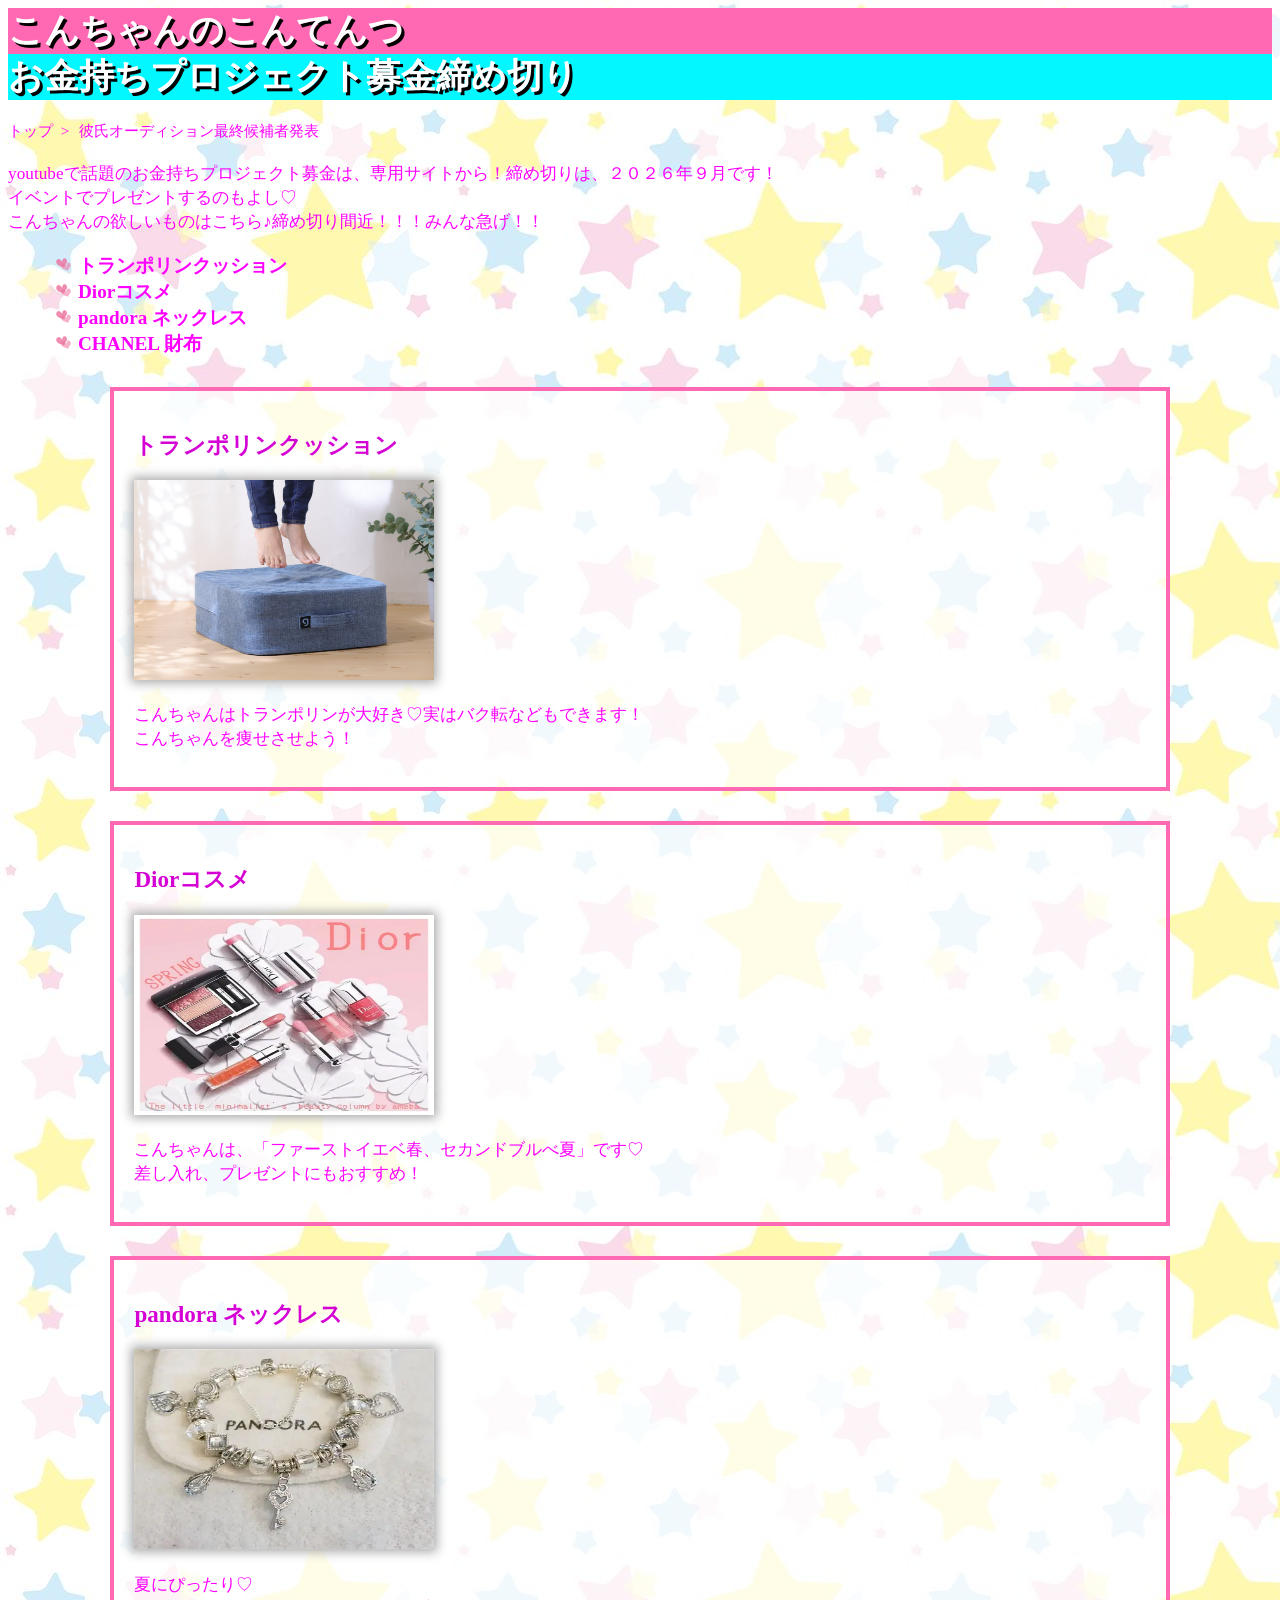
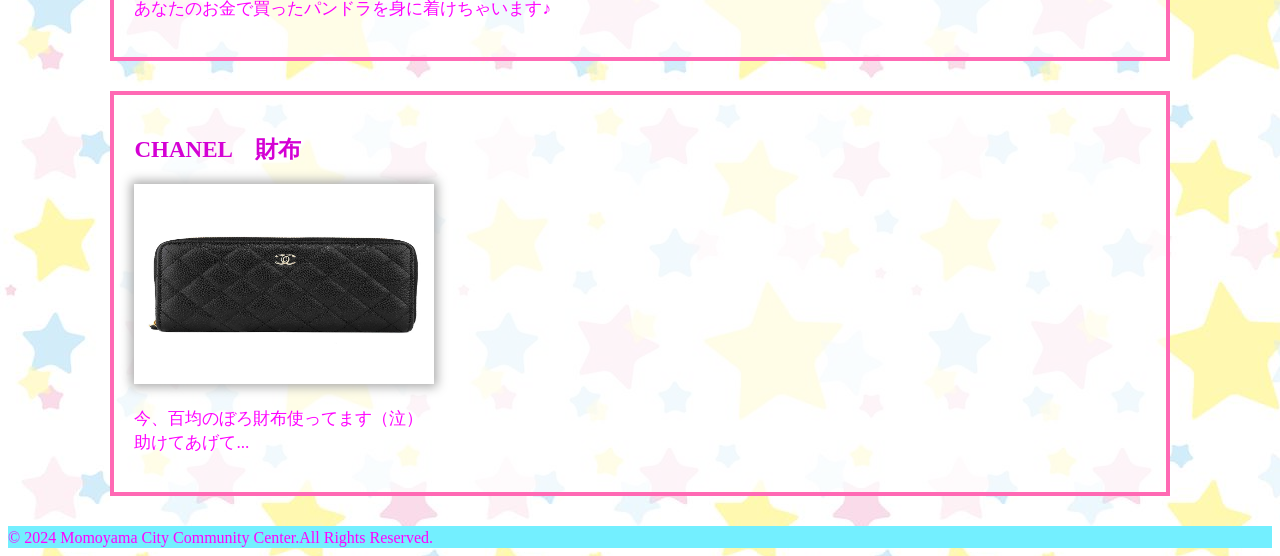
<file: bokin.html>
<!DOCTYPE html>
<html lang="ja">   
<head>
<meta charset="UTF-8">
<title>お金持ちプロジェクト</title>
<link rel="stylesheet" href="css/mystyle.css">
<meta name="description" content="こんちゃんをお金持ちにしたいという願いを込めて発足したお金持ちプロジェクト募金の締め切りが迫っています。こんちゃんの欲しいものを紹介します。">
   <meta name="viewport" content="width=device-width">

</head>
<body>
   <header>
 <h1>こんちゃんのこんてんつ</h1>
   </header>
   <article>
    <h1>お金持ちプロジェクト募金締め切り</h1>
    <ol>
      <li>トップ&nbsp;&nbsp;&gt;</li>
      <li>彼氏オーディション最終候補者発表</li>
    </ol>
</article>
<p>youtubeで話題のお金持ちプロジェクト募金は、専用サイトから！締め切りは、２０２６年９月です！<br>イベントでプレゼントするのもよし♡
<br>こんちゃんの欲しいものはこちら♪締め切り間近！！！みんな急げ！！</p>
<ul>
<li>トランポリンクッション</li>
<li>Diorコスメ</li>
<li>pandora ネックレス</li>
<li>CHANEL 財布</li>
</ul>
<div class="box">
<h2>トランポリンクッション</h2>
<img src="image/porin.png" width="300" height="200" alt="トランポリン" class="point-img">
<p>こんちゃんはトランポリンが大好き♡実はバク転などもできます！<br>こんちゃんを痩せさせよう！</p>
</div>
<div class="box">
<h2>Diorコスメ</h2>
<img src="image/kosume.png" width="300" height="200" alt="コスメ" class="point-img">
<p>こんちゃんは、「ファーストイエベ春、セカンドブルべ夏」です♡<br>
差し入れ、プレゼントにもおすすめ！</p>
</div>
<div class="box">
<h2>pandora ネックレス</h2>
<img src="image/pandora.png" width="300" height="200" alt="パンドラ" class="point-img">
<p>夏にぴったり♡<br>あなたのお金で買ったパンドラを身に着けちゃいます♪</p>
</div>
<div class="box">
<h2>CHANEL　財布</h2>
<img src="image/chanel.png" width="300" height="200" alt="シャネル" class="point-img">
<p>今、百均のぼろ財布使ってます（泣）<br>
助けてあげて...</p>
</div>
</body>
</html>

<footer>
      <small>&copy; 2024 Momoyama City Community Center.All Rights Reserved.</small>
   </footer>
</file>
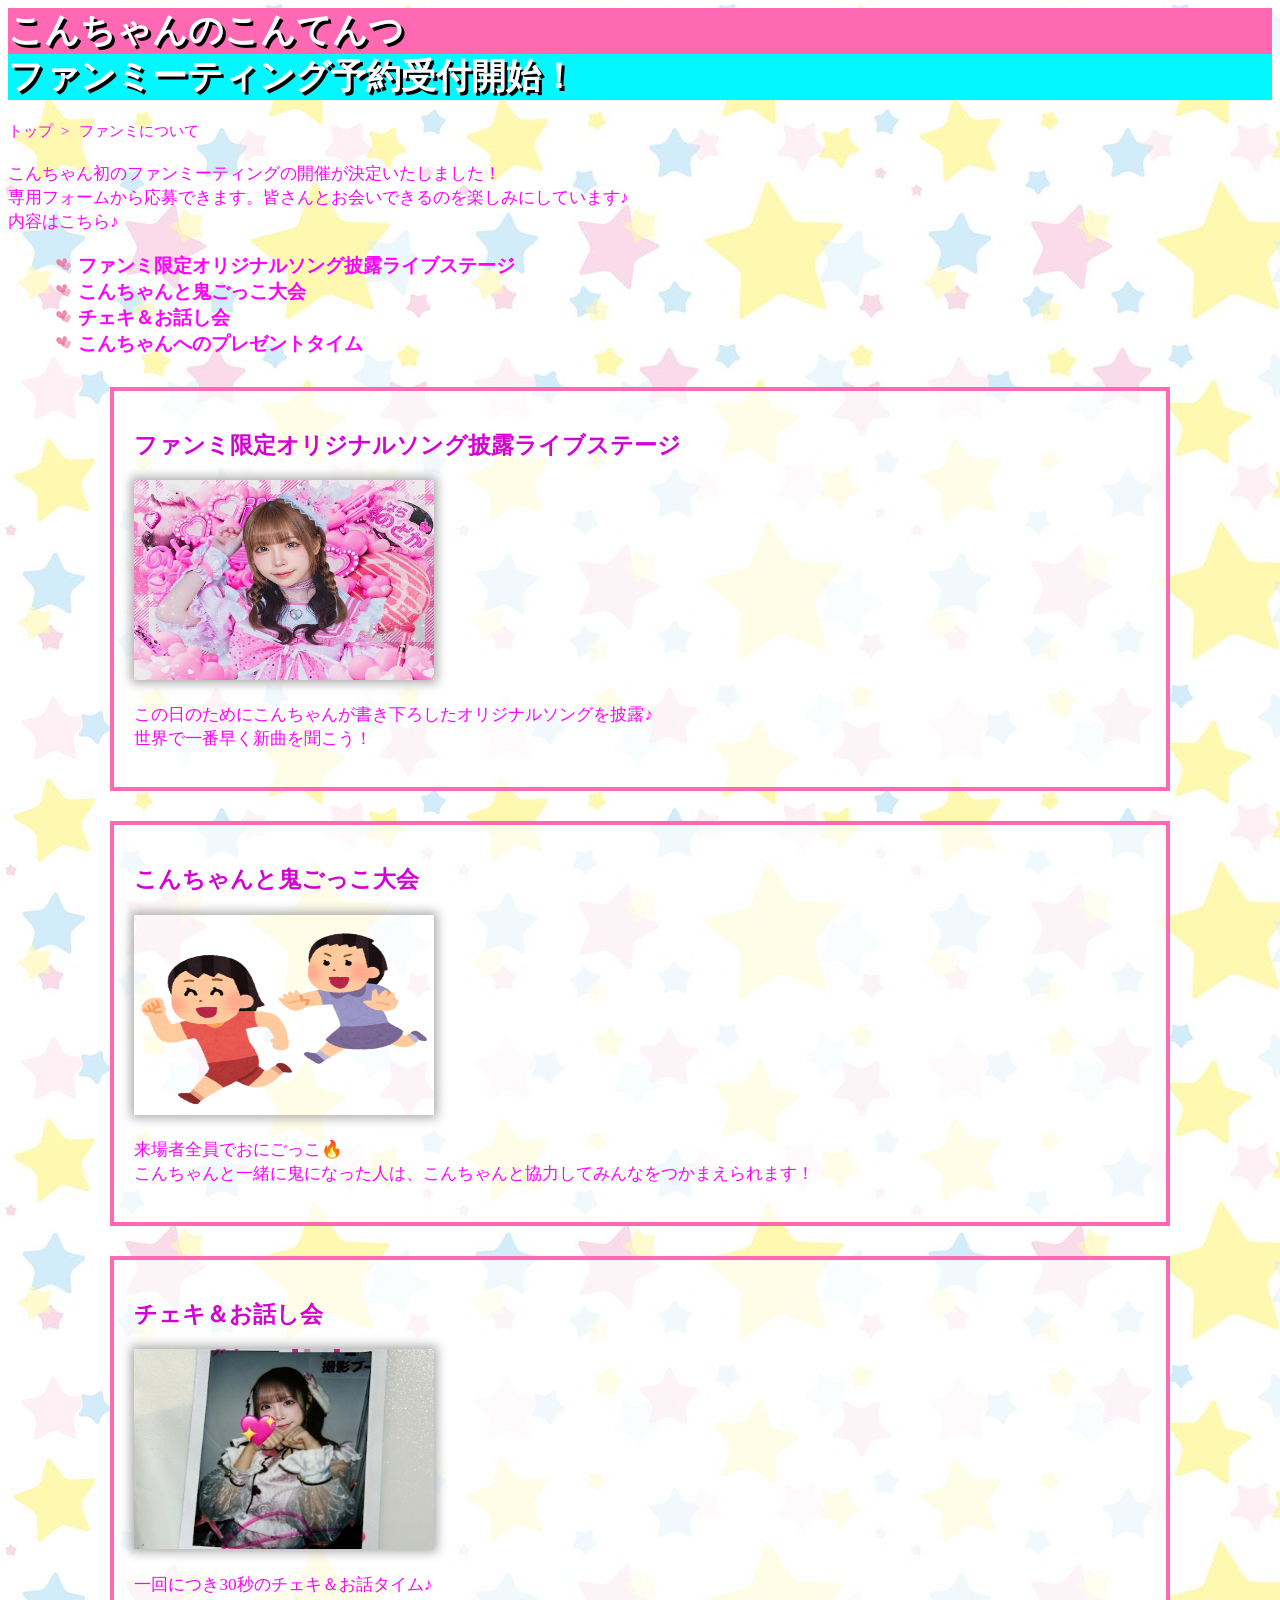
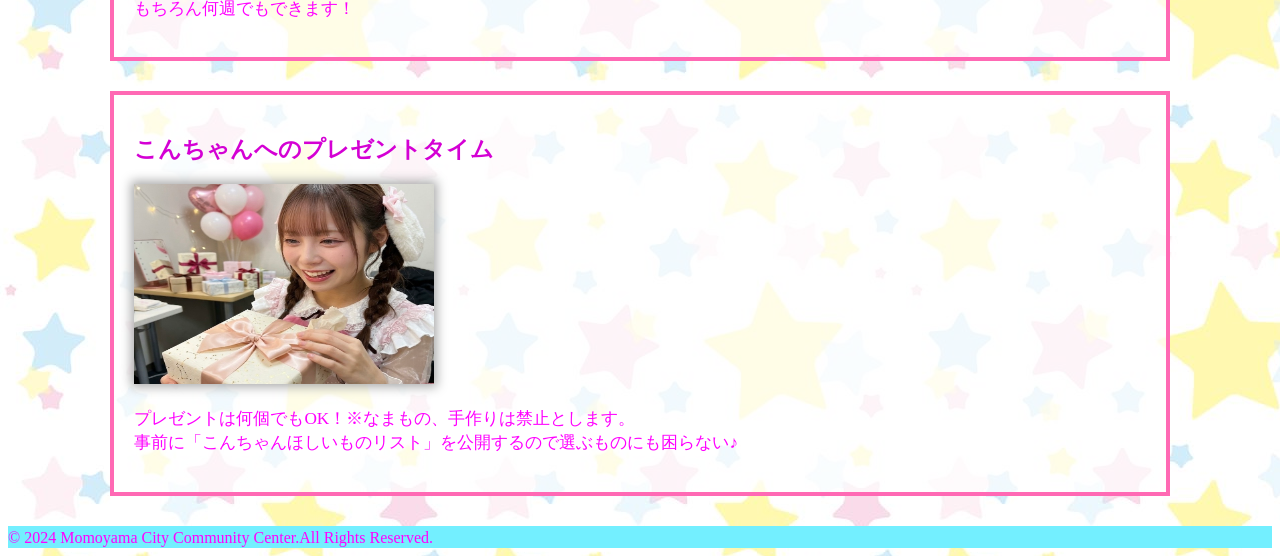
<file: meeting.html>
<!DOCTYPE html>
<html lang="ja">   
<head>
<meta charset="UTF-8">
<title>ファンミについて</title>
<link rel="stylesheet" href="css/mystyle.css">
<meta name="description" content="こんちゃんのファンミーティングの開催が決定しました。プログラムを紹介します。">
   <meta name="viewport" content="width=device-width">

</head>
<body>
   <header>
 <h1>こんちゃんのこんてんつ</h1>
   </header>
   <article>
    <h1>ファンミーティング予約受付開始！</h1>
     <ol>
      <li>トップ&nbsp;&nbsp;&gt;</li>
      <li>ファンミについて</li>
    </ol>
</article>
<p>こんちゃん初のファンミーティングの開催が決定いたしました！<br>専用フォームから応募できます。皆さんとお会いできるのを楽しみにしています♪
<br>内容はこちら♪</p>
<ul>
<li>ファンミ限定オリジナルソング披露ライブステージ</li>
<li>こんちゃんと鬼ごっこ大会</li>
<li>チェキ＆お話し会</li>
<li>こんちゃんへのプレゼントタイム</li>
</ul>
<div class="box">
<h2>ファンミ限定オリジナルソング披露ライブステージ</h2>
<img src="image/idol.png" width="300" height="200" alt="こんちゃんアイドル" class="point-img">
<p>この日のためにこんちゃんが書き下ろしたオリジナルソングを披露♪<br>世界で一番早く新曲を聞こう！</p>
</div>
<div class="box">
<h2>こんちゃんと鬼ごっこ大会</h2>
<img src="image/onigo.png" width="300" height="200" alt="おにごっこ" class="point-img">
<p>来場者全員でおにごっこ🔥<br>
こんちゃんと一緒に鬼になった人は、こんちゃんと協力してみんなをつかまえられます！</p>
</div>
<div class="box">
<h2>チェキ＆お話し会</h2>
<img src="image/photo.png" width="300" height="200" alt="チェキ" class="point-img">
<p>一回につき30秒のチェキ＆お話タイム♪<br>もちろん何週でもできます！</p>
</div>
<div class="box">
<h2>こんちゃんへのプレゼントタイム</h2>
<img src="image/present.png" width="300" height="200" alt="プレセント" class="point-img">
<p>プレゼントは何個でもOK！※なまもの、手作りは禁止とします。<br>
事前に「こんちゃんほしいものリスト」を公開するので選ぶものにも困らない♪</p>
</div>
</body>
</html>

<footer>
      <small>&copy; 2024 Momoyama City Community Center.All Rights Reserved.</small>
   </footer>
</file>
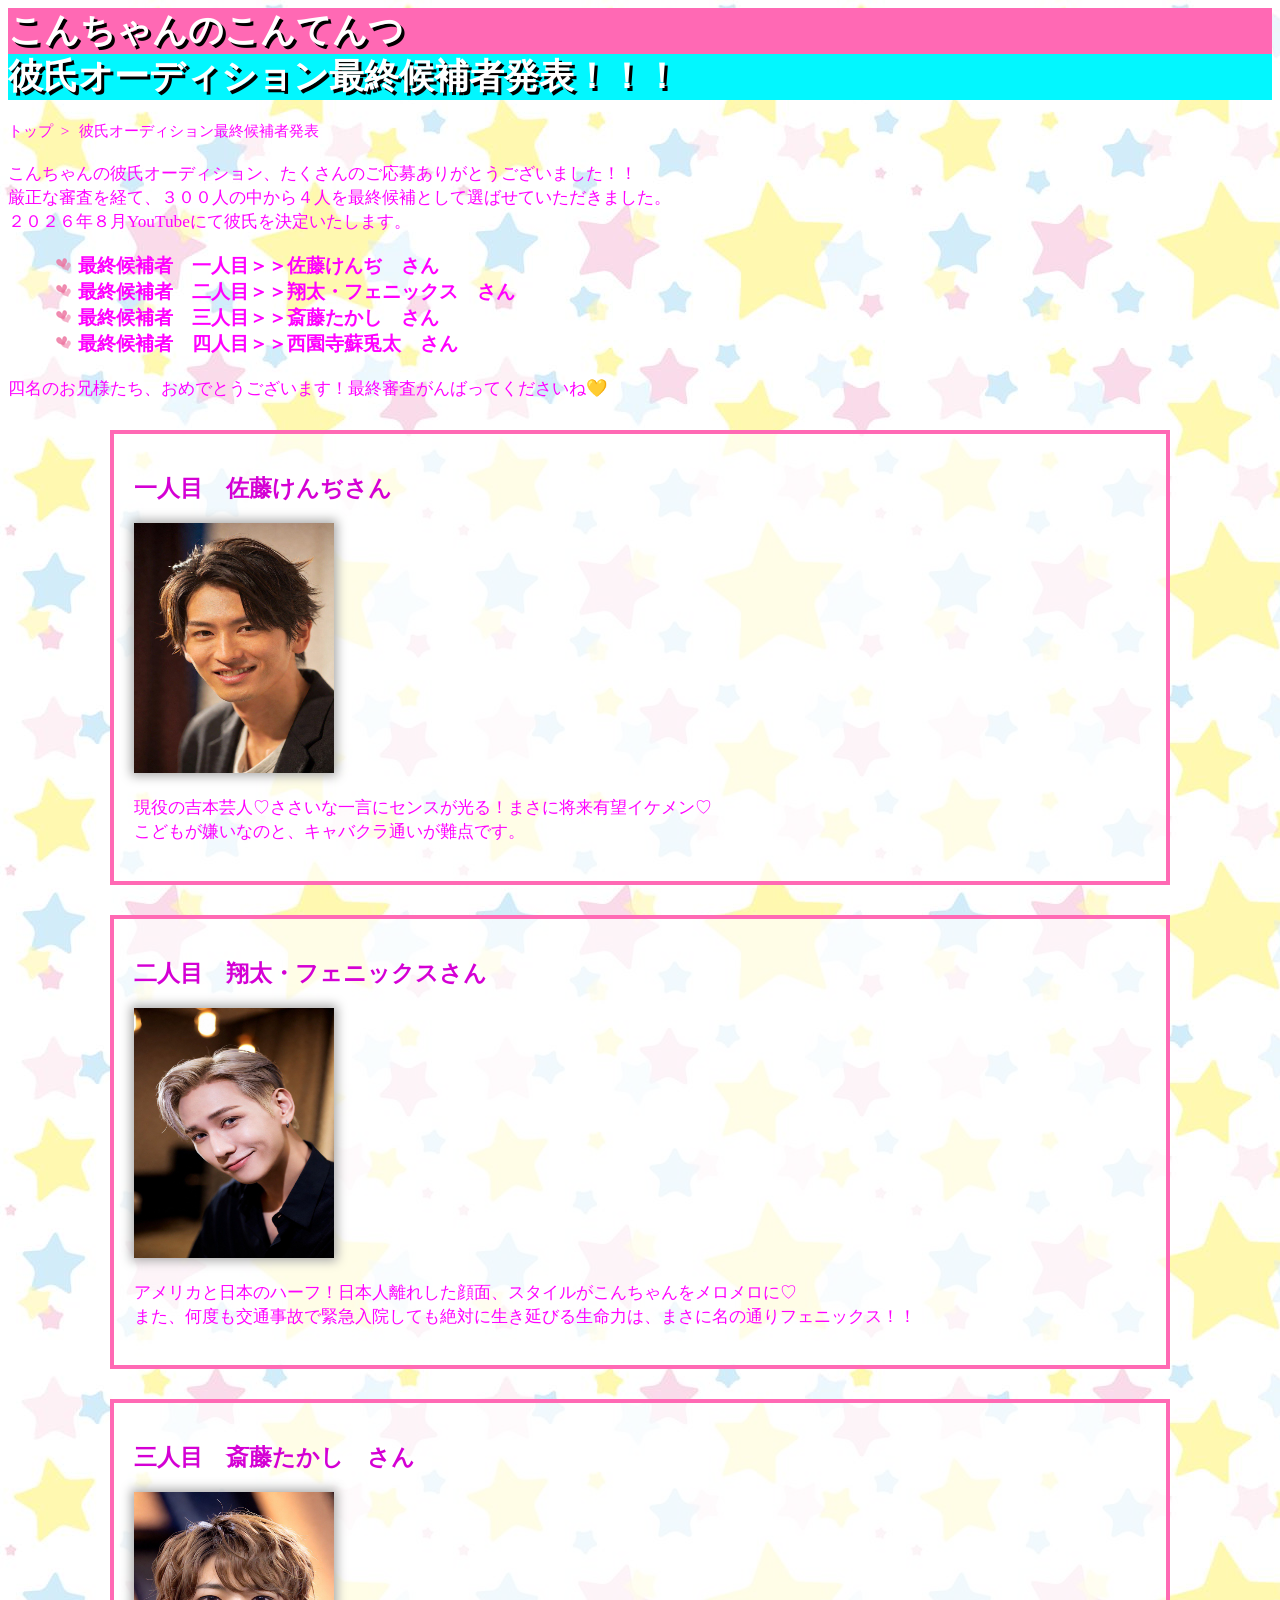
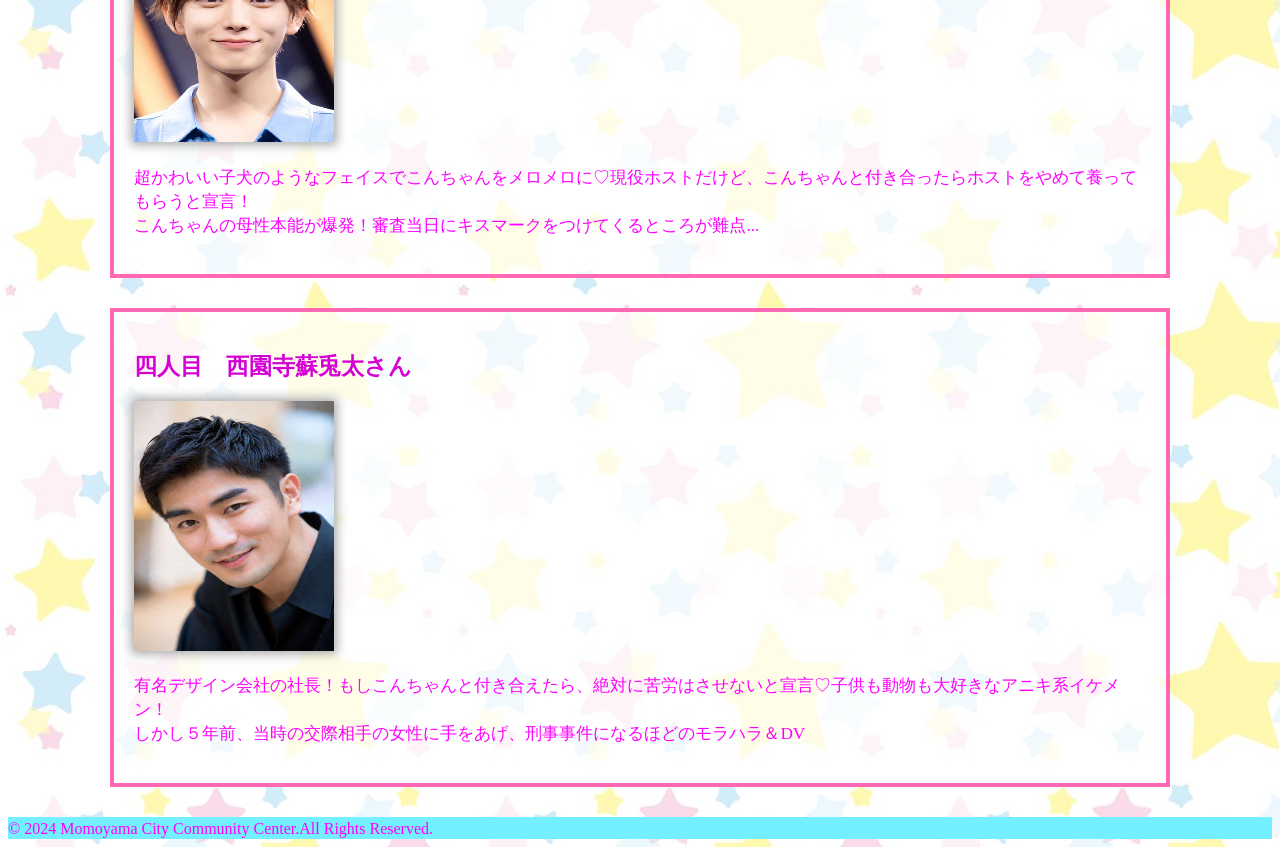
<file: o-de.html>
<!DOCTYPE html>
<html lang="ja">   
<head>
<meta charset="UTF-8">
<title>彼氏オーディション最終候補者発表</title>
<link rel="stylesheet" href="css/mystyle.css">
<meta name="description" content="こんちゃん彼氏オーディション最終候補者の４名を紹介。">
   <meta name="viewport" content="width=device-width">
</head>
<body>
   <header>
 <h1>こんちゃんのこんてんつ</h1>
   </header>
   <article>
    <h1>彼氏オーディション最終候補者発表！！！</h1>
     <ol>
      <li>トップ&nbsp;&nbsp;&gt;</li>
      <li>彼氏オーディション最終候補者発表</li>
    </ol>
</article>
<p>こんちゃんの彼氏オーディション、たくさんのご応募ありがとうございました！！<br>
厳正な審査を経て、３００人の中から４人を最終候補として選ばせていただきました。<br>２０２６年８月YouTubeにて彼氏を決定いたします。</p>
<ul>
<li>最終候補者　一人目＞＞佐藤けんぢ　さん</li>
<li>最終候補者　二人目＞＞翔太・フェニックス　さん</li>
<li>最終候補者　三人目＞＞斎藤たかし　さん</li>
<li>最終候補者　四人目＞＞西園寺蘇兎太　さん</li>
</ul>
<p>四名のお兄様たち、おめでとうございます！最終審査がんばってくださいね💛</p>
<div class="box">
<h2>一人目　佐藤けんぢさん</h2>
<img src="image/kenji.png" width="200" height="250" alt="けんじ" class="point-img">
<p>現役の吉本芸人♡ささいな一言にセンスが光る！まさに将来有望イケメン♡<br>こどもが嫌いなのと、キャバクラ通いが難点です。</p>
</div>
<div class="box">
<h2>二人目　翔太・フェニックスさん</h2>
<img src="image/feni.png" width="200" height="250" alt="ふぇに" class="point-img">
<p>アメリカと日本のハーフ！日本人離れした顔面、スタイルがこんちゃんをメロメロに♡<br>
また、何度も交通事故で緊急入院しても絶対に生き延びる生命力は、まさに名の通りフェニックス！！</p>
</div>
<div class="box">
<h2>三人目　斎藤たかし　さん</h2>
<img src="image/takashi.png" width="200" height="250" alt="たかし" class="point-img">
<p>超かわいい子犬のようなフェイスでこんちゃんをメロメロに♡現役ホストだけど、こんちゃんと付き合ったらホストをやめて養ってもらうと宣言！<br>
こんちゃんの母性本能が爆発！審査当日にキスマークをつけてくるところが難点...</p>
</div>
<div class="box">
<h2>四人目　西園寺蘇兎太さん</h2>
<img src="image/sota.png" width="200" height="250" alt="そうた" class="point-img">
<p>有名デザイン会社の社長！もしこんちゃんと付き合えたら、絶対に苦労はさせないと宣言♡子供も動物も大好きなアニキ系イケメン！<br>
しかし５年前、当時の交際相手の女性に手をあげ、刑事事件になるほどのモラハラ＆DV</p>
</div>
</body>
</html>

<footer>
      <small>&copy; 2024 Momoyama City Community Center.All Rights Reserved.</small>
   </footer>
</file>
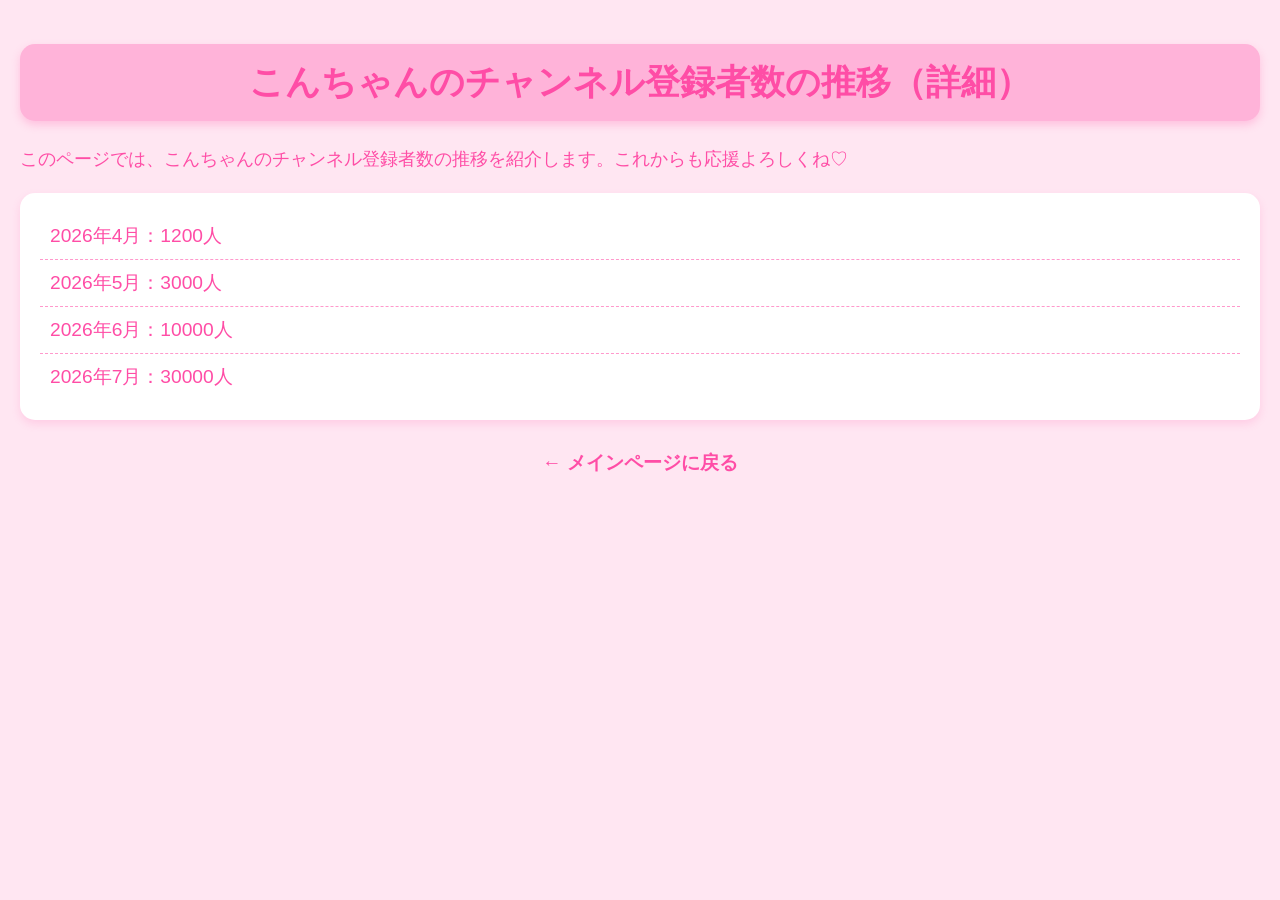
<file: subscribers.html>
<!DOCTYPE html>
<html lang="ja">
<head>
  <meta charset="UTF-8">
  <title>こんちゃんの登録者数の詳細（架空）</title>

  <style>
    body {
      background-color: #ffe6f2; /* うすいピンク */
      font-family: "Hiragino Maru Gothic ProN", "Rounded Mplus 1c", sans-serif;
      color: #ff4da6; /* かわいい濃いピンク */
      margin: 0;
      padding: 20px;
    }

    h1 {
      text-align: center;
      font-size: 2.2em;
      background-color: #ffb3d9;
      padding: 15px;
      border-radius: 15px;
      box-shadow: 0 4px 8px rgba(255, 105, 180, 0.3);
    }

    p {
      font-size: 1.1em;
      line-height: 1.8;
    }

    ul {
      background-color: #fff;
      padding: 20px;
      border-radius: 15px;
      box-shadow: 0 4px 8px rgba(255, 105, 180, 0.2);
      list-style: none;
    }

    ul li {
      padding: 10px;
      font-size: 1.2em;
      border-bottom: 1px dashed #ff99cc;
    }

    ul li:last-child {
      border-bottom: none;
    }

    a {
      color: #ff4da6;
      font-weight: bold;
      text-decoration: none;
    }

    a:hover {
      text-decoration: underline;
    }

    .back {
      margin-top: 30px;
      text-align: center;
      font-size: 1.2em;
    }
  </style>
</head>

<body>

  <h1>こんちゃんのチャンネル登録者数の推移（詳細）</h1>

  <p>このページでは、こんちゃんのチャンネル登録者数の推移を紹介します。これからも応援よろしくね♡</p>

  <ul>
    <li> 2026年4月：1200人</li>
    <li>2026年5月：3000人</li>
    <li>2026年6月：10000人</li>
    <li>2026年7月：30000人</li>
  </ul>

  <div class="back">
    <a href="index.html">← メインページに戻る</a>
  </div>

</body>
</html>
</file>
<file: css/mystyle.css>
@charset "utf-8";

    h1{
         
                  color: #fff;
                  background-color: #ff69b4;
                  font-family:serif;
                  margin: 0;
                  padding: 0;
                  font-size: 180%;
                  text-shadow: 3px 3px 0px black;
               }
   footer{
                  background-color: #73efff;
               }
   body{
      color: #ff00ff;
      font-size: 120%;
      background-image: 
      url("../image/cloud.png");
   }
               .subhead{
                  background-color: #808000;
               }
               article h1{
                  background-color: #02f7ff;
               }
       
               .navy{
                    color: #ff00ff
               }

               .red{
                    color: #ff0000;
               }
               p{
                  font-size: 90%;
               }
               
               h2{
                  font-size: 120%;
               }
               ul{
                  list-style-type: circle;
               }
               .news li{
                  line-height: 1.2;
                  border: 1px solid rgb(0, 225, 255);
               }
               ul time {
                  background-color: #ff9de3;
                  color: #ffffff;
                  border-radius: 10px;
    }
    nav ul{
      font-weight:bold;
    }
    nav ul a{
      text-decoration: underline;
      color: #03c0ff;
    }
        nav ul a:link{
      color: #ff69b4;
        }
      nav ul a:visited{
         color: rgb(255, 106, 0);
      }

    nav ul a:hover{
      color: #ff00ff;
    }
    nav ul a:active{
      color: #ffff00;
    }
    nav li{
      display:inline;
      padding-left:10px;
      padding-right: 12px;
      border-right: 2px solid #ff00ff;
    }
    .photo{
      float:left;
      margin-right: 20px;
    }
    section{
      clear:both;
    }
.intro{
   font-size: 20px;
}
.profile{
   width:700px;
   height: 170px;
   border:4px solid #ff69b4;
   margin:20px auto;
   padding:15px;
}
.person{
    width: 700px;
    height: 170px;
    border: 4px solid #66d9ff;
    margin: 20px auto;
    padding: 15px;
}
.love{
    width: 700px;
    height: 170px;
    border: 4px solid #ff99cc;
    margin: 20px auto;
    padding: 15px;
}
.work{
    width: 700px;
    height: 170px;
    border: 2px solid #66ffcc;
    margin: 20px auto;
    padding: 15px;
}
.news{
   margin-right: 20px;
}
@media (max-width: 768px){
    img{
        width: 100%;
        height: auto;
    }
    .photo{
        float: none;
        display: block;
        margin: 0 auto 20px auto;
    }
    section{
        width: 95%;
        height: auto;
        margin: 20px auto;
    }
    h1{
        font-size: 140%;
    }
    p, li{
        font-size: 90%;
    }
    article{
      width: auto;
    }
    article img{
      max-width :100%;
      height: auto;


    }
}
ul{
   list-style-image: url( ../image/mark.png );
   font-weight: bold;
   margin-left: 30px;
}
.point-img{
   box-shadow: 0px 0px 10px 3px #aaaaaa;
}
ol li{
   display:inline;
   margin-right: 5px;
   font-size: 80%;
}
ol{
   padding-left: 0;
}

.box {

    border: 4px solid hotpink; 

    padding: 20px;    

    margin: 30px auto;     

    width: 80%;    

    background-color: rgba(255,255,255,0.7);

}

.box h2 {

    color: #d400d4;

}

.box ul {

    padding-left: 20px;

}
</file>
